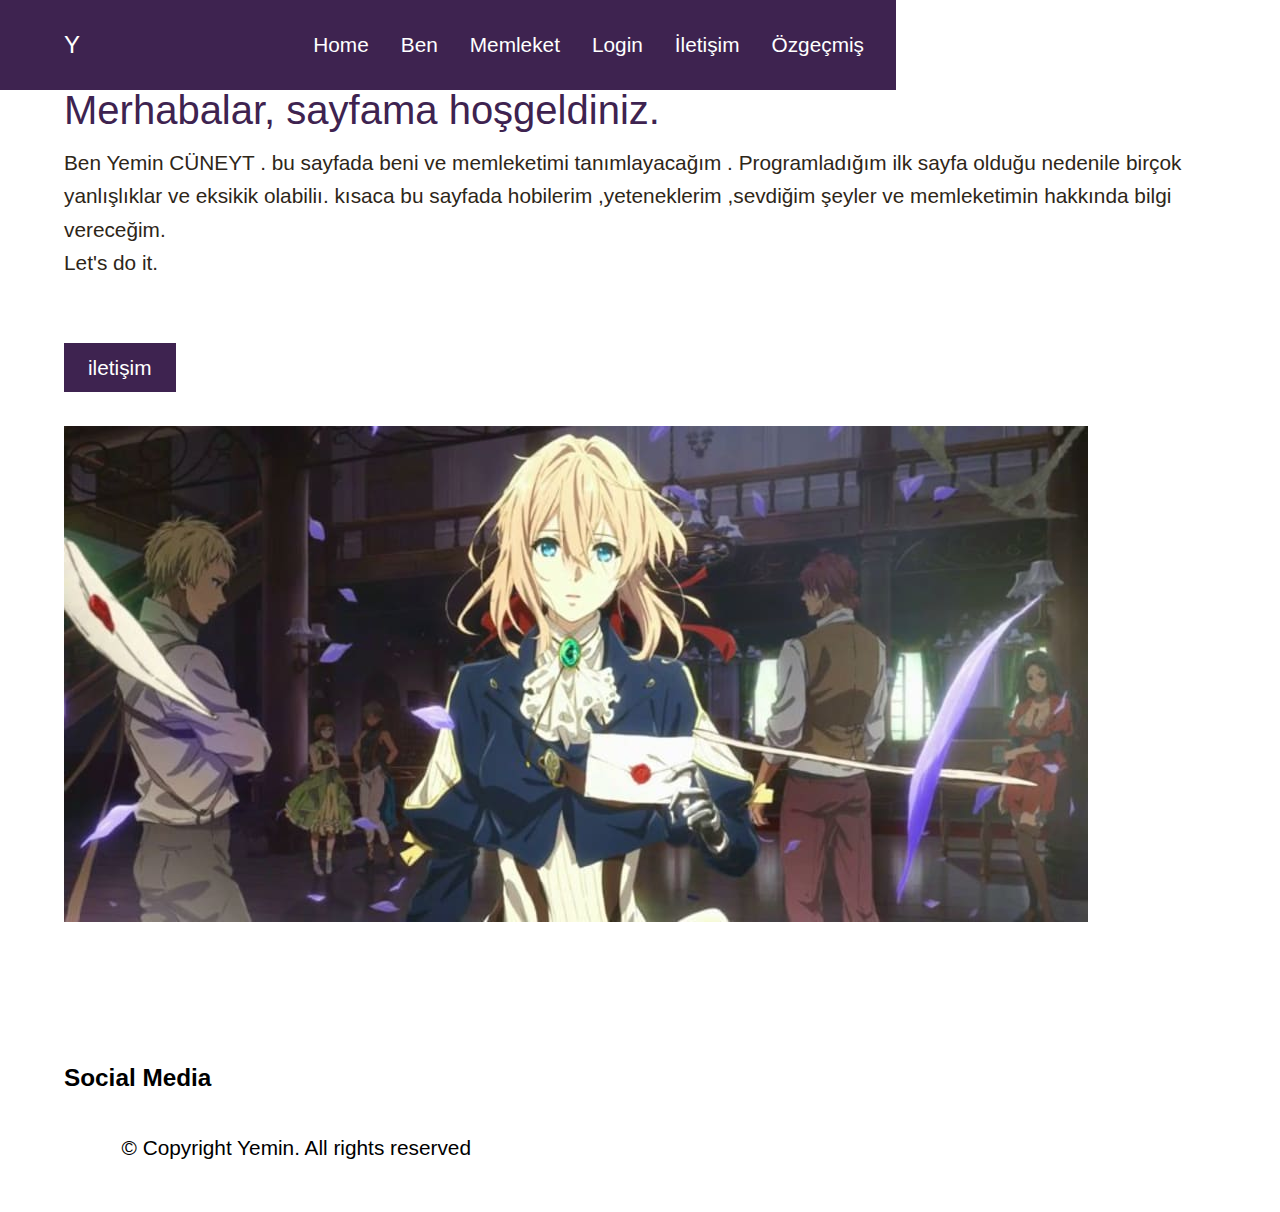
<file: index.html>
<!DOCTYPE html>
<html lang="tr-TR">
   
    <head>
        <meta charset="UTF-8" />
        <meta http-equiv="X-UA-Copatible" content="IE=edge" />
        <meta name="viweport" content="width=device-width,initial-scale=1.0" />
        <link rel="shortcut icon" href="img/favicon.jfif" type="image/x-icon">
        <link rel="stylesheet" href="https://cdnjs.cloudflare.com/ajax/libs/font-awesome/6.4.0/css/all.min.css" 
        integrity="sha512-iecdLmaskl7CVkqkXNQ/ZH/XLlvWZOJyj7Yy7tcenmpD1ypASozpmT/E0iPtmFIB46ZmdtAc9eNBvH0H/ZpiBw==" 
        crossorigin="anonymous" referrerpolicy="no-referrer" />
        <link rel="stylesheet" href="style2.css">
         <title>Yemin || Home Page</title>
    </head>
    <body>
        <header>
            <div class="main-nav">
                <a href="index.html" class="logo">Y</a>

                <ul>
                    <li><a href="index.html">Home</a></li>
                    <li><a href="Ben.html">Ben</a></li>
                    <li><a href="Memleket.html">Memleket</a></li>
                    <li><a href="Login.php">Login</a></li>
                    <li><a href="Iletisim.html">İletişim</a></li>
                    <li><a href="ozgecmis.html">Özgeçmiş</a></li>
                </ul>
            </div>

           
        </header>


        <div class="container">
            <div class="zero">
                <div class="content">
                    <h1 class="heading-primary">
                        Merhabalar, sayfama hoşgeldiniz.
                    </h1>
                    <p>
                        Ben Yemin CÜNEYT . bu sayfada beni ve memleketimi tanımlayacağım .
                        Programladığım ilk sayfa olduğu nedenile birçok yanlışlıklar ve eksikik olabiliı. 
                        kısaca bu sayfada hobilerim ,yeteneklerim ,sevdiğim şeyler
                         ve memleketimin hakkında bilgi vereceğim.<br>Let's do it.
                    </p>
                    <a href="iletisim.html" class="btn">iletişim</a><br>
                </div>

                <div class="zero-img">
                    <img src="img/anime-8.jpg" alt="first image">
                </div>
        
            </div>

        </div>
        <!--~~~~~~~~~~~~~~~ FOOTER ~~~~~~~~~~~~~~~-->
        <footer class="footer-home">
            <div class="footer__container container grid">
                <div>
                        <div>
                            <h3 class="footer__title-2">Social Media</h3>
                            <div class="sub-nav">
                                <ul>
                                    <li><a href="https://www.facebook.com/profile.php?id=100091617486849"><i class="fa-brands fa-facebook-f"></i></a></li>
                                    <li><a href="https://www.instagram.com/yemincuneyt/"><i class="fa-brands fa-instagram"></i></a></li>
                                    <li><a href="https://github.com/yammuni"><i class="fa-brands fa-square-github"></i></a></li>
                                    <li><a href="index.html"><i class="fa-solid fa-at"></i></a></li>
                                </ul>
                            </div>
                        </div>
            </div>
            <div class="footer__copy container">
                &copy; Copyright Yemin. All rights reserved
            </div>
        </footer>
    </body>

</html>
</file>
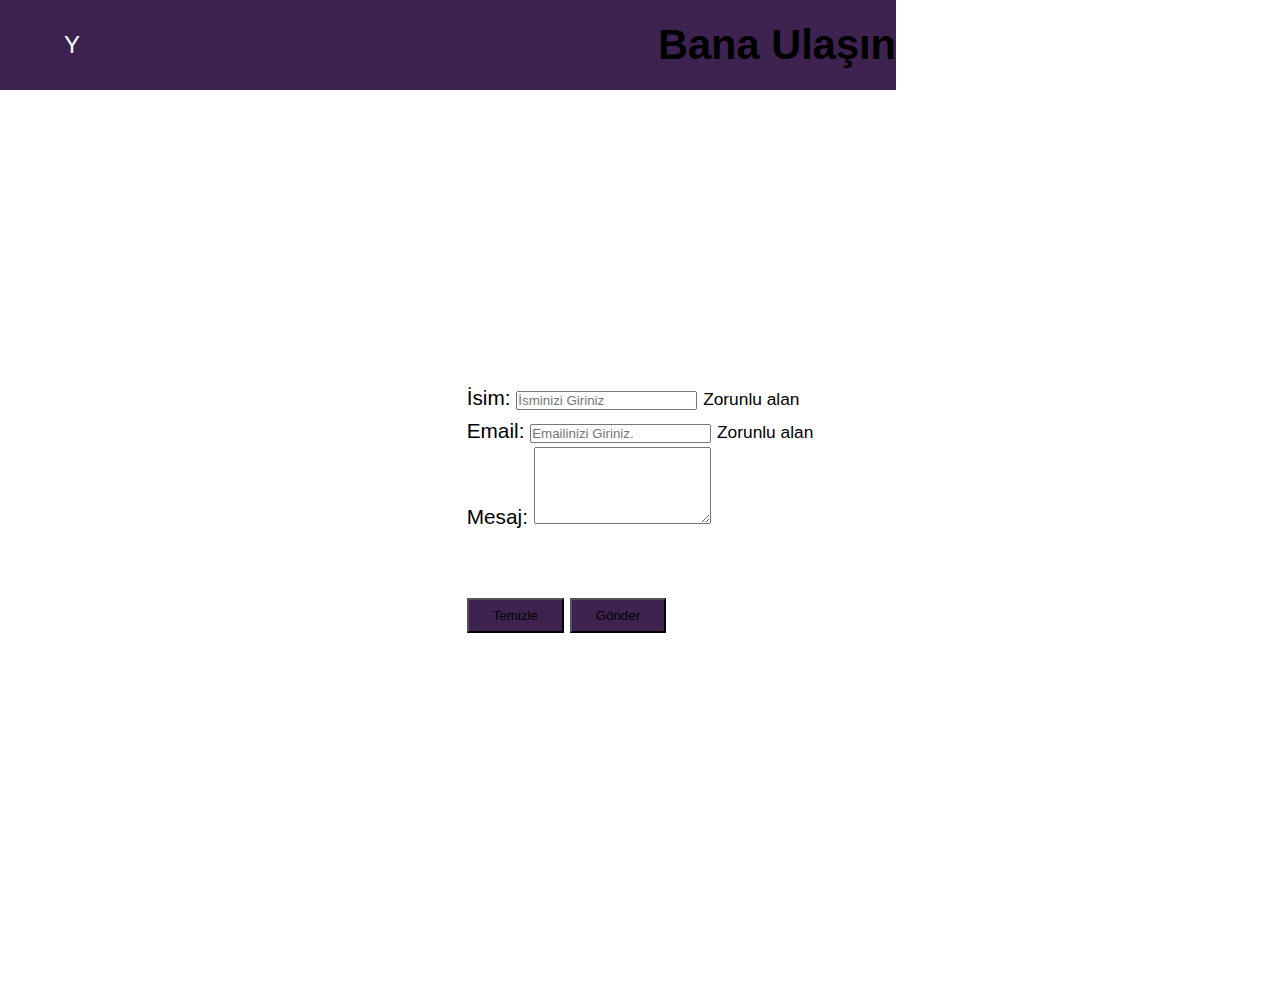
<file: iletisim.html>
<!DOCTYPE html>
<html lang="tr-TR">
   
    <head>
        <meta charset="UTF-8" />
        <meta http-equiv="X-UA-Copatible" content="IE=edge" />
        <meta name="viweport" content="width=device-width,initial-scale=1.0" />
        <link rel="shortcut icon" href="img/favicon.jfif" type="image/x-icon">
        <link rel="stylesheet" href="https://cdnjs.cloudflare.com/ajax/libs/font-awesome/6.4.0/css/all.min.css" 
        integrity="sha512-iecdLmaskl7CVkqkXNQ/ZH/XLlvWZOJyj7Yy7tcenmpD1ypASozpmT/E0iPtmFIB46ZmdtAc9eNBvH0H/ZpiBw==" 
        crossorigin="anonymous" referrerpolicy="no-referrer" />
        <link rel="stylesheet" href="style2.css">
         <title>Yemin ||  İletişim</title>
    </head>
    <body class="b-iletisim">
        
        <header>
            <div class="main-nav">
                <a href="index.html" class="logo">Y</a>

                <ul>
                    <li><a href="index.html">Home</a></li>
                    <li><a href="Login.html">Login</a></li>
                    <li><a href="Iletisim.html">İletişim</a></li>
      
                    <div class="iletisim-2">
                
                      <div class="container-i">
                
                        <div class="iletisim-2">
                          <h1 class="h1-i">
                            Bana Ulaşın
                          </h1>
                        </div>
                
                      </div>
                
                    </div>
                
            </div>

            
        </header>
        
        <main>
      
          <div class="container-i">
            
            <form action="git.html" name="Form" onsubmit="return control()">
      
              <div class="form-group">
                <label for="name">İsim:</label>
                <input type="text" name="name" class="form-control" placeholder="İsminizi Giriniz">							
                <small class="form-text text-muted">Zorunlu alan</small>
              </div>
      
              <div class="form-group">
                <label for="email">Email:</label>
                <input type="text" name="email" class="form-control" placeholder="Emailinizi Giriniz.">
                <small class="form-text text-muted">Zorunlu alan</small>
              </div>
      
              <div class="form-group">
                <label for="message">Mesaj:</label>
                <textarea name="message" id="message" rows="5" class="form-control"></textarea>
              </div>
      
              <button class="btn btn-info" type="reset" id="submit" name="submit" value="Reset" onclick="check()">Temizle</button>
      
              <button class="btn btn btn-info" type="submit" id="sub">Gönder</button>
      
              <br><br><br>
      
            </form>
      
          </div>
      
        </main>
 
      
        <!-- BOOTSTRAP -->
        <script src="https://code.jquery.com/jquery-3.3.1.min.js"></script>
        <script src="https://cdnjs.cloudflare.com/ajax/libs/popper.js/1.14.3/umd/popper.min.js"></script>
        <script src="https://stackpath.bootstrapcdn.com/bootstrap/4.1.3/js/bootstrap.min.js"></script>
      
        <!-- JAVASCRIPT -->
          <script>
          function control()
          {
            var x = document.forms["Form"]["name"].value;
            if (x == "") 
            {
              alert("İsim boş bırakılamaz");
              return false;
            }
      
            var y = document.forms["Form"]["email"].value;
            if (y == "") 
            {
              alert("Mail Kısmı Boş bırakılamaz");
              return false;
            }
      
            var forMail = /^[a-zA-Z0-9._-]+@([a-zA-Z0-9.-]+.)+([.])+[a-zA-Z0-9.-]{2,4}$/;
            if (forMail.test(y) == false) 
            {
              alert("Geçersiz Mail Adresi!!!");
              return false;
            }
      
      
          }	
      
          </script>	
      
        
        
    </body>

</html>
</file>
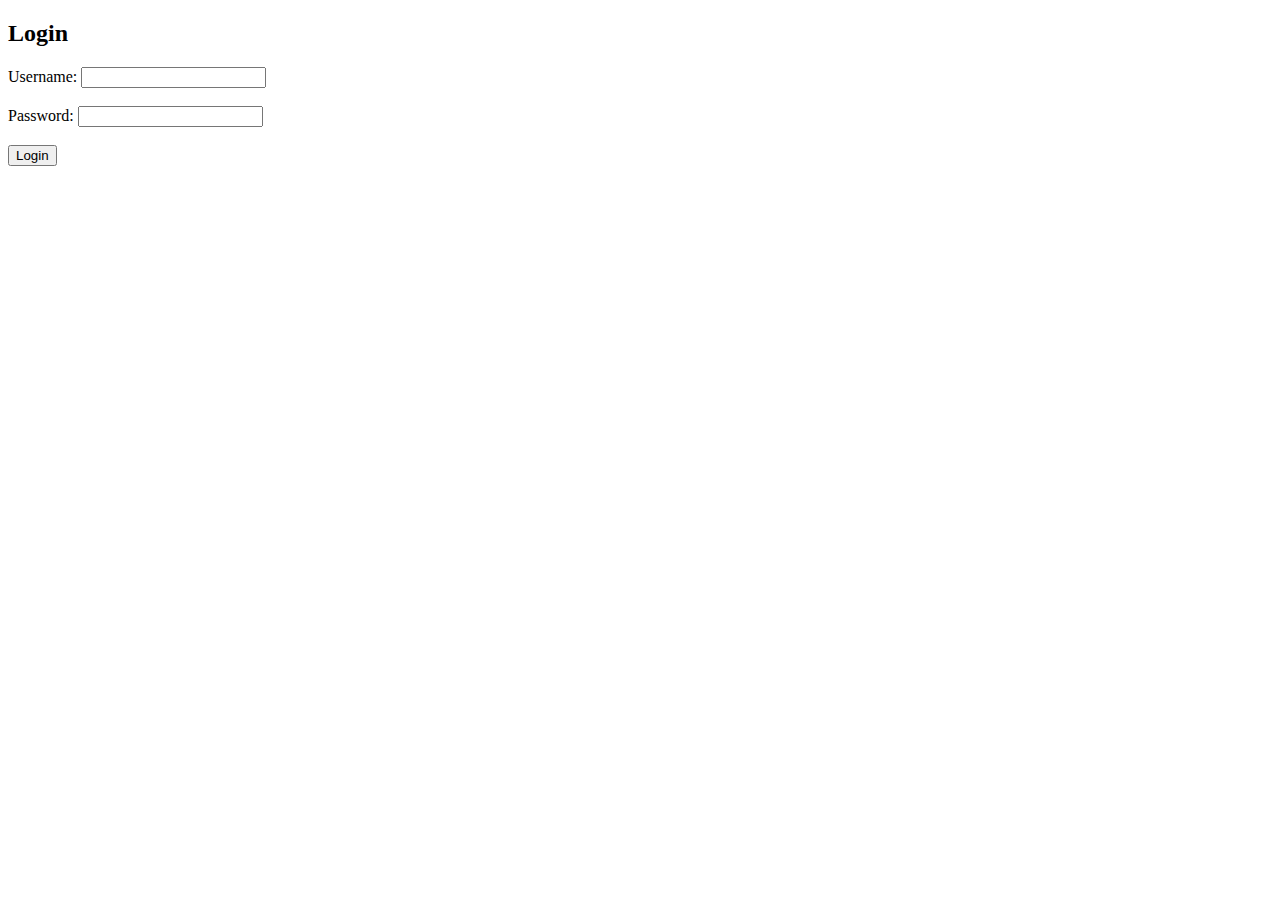
<file: login.html>
<!DOCTYPE html>
<html>
<head>
    <title>Login</title>
</head>
<body>
    <h2>Login</h2>
    <form method="POST" action="login.php">
        <label for="username">Username:</label>
        <input type="text" id="username" name="username" required><br><br>
        <label for="password">Password:</label>
        <input type="password" id="password" name="password" required><br><br>
        <input type="submit" value="Login">
    </form>

    <?php
    // Check if the form is submitted
    if ($_SERVER["REQUEST_METHOD"] == "POST") {
        // Get the username and password from the form
        $username = $_POST["username"];
        $password = $_POST["password"];

        // Validate the username and password (example: check against hardcoded values)
        if ($username === "admin" && $password === "password") {
            // Successful login
            echo "Login successful!";
        } else {
            // Invalid username or password
            echo "Invalid username or password.";
        }
    }
    ?>
</body>
</html>
</file>
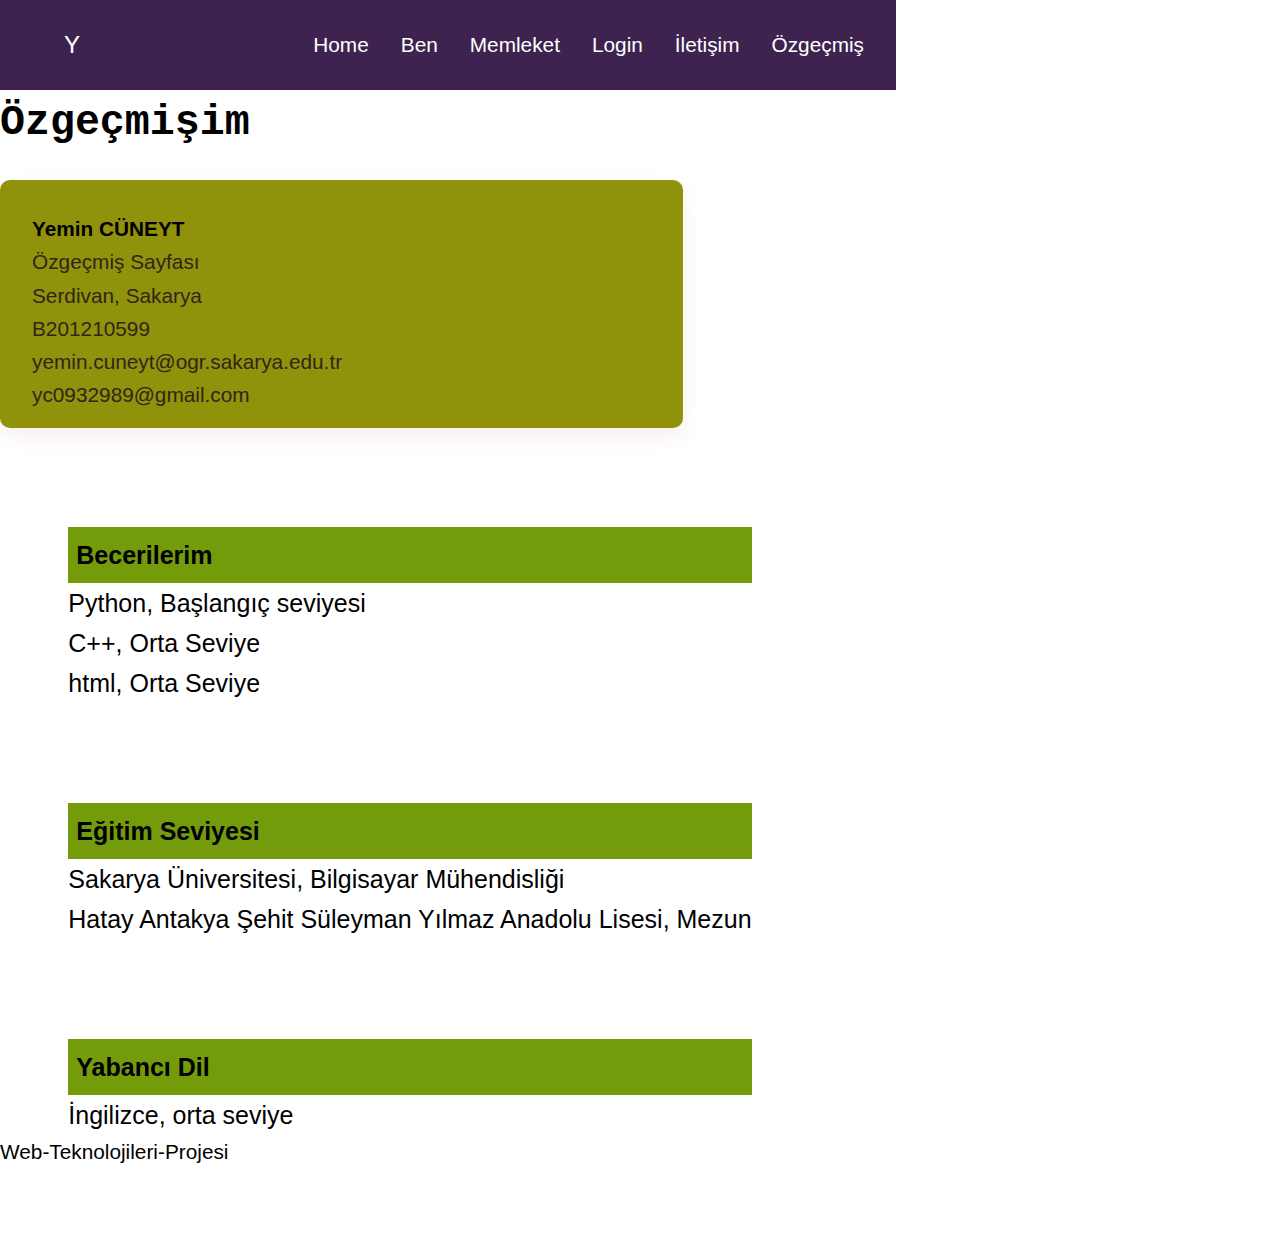
<file: ozgecmis.html>
<!DOCTYPE html>
<html lang="tr-TR">
   
    <head>
        <meta charset="UTF-8" />
        <meta http-equiv="X-UA-Copatible" content="IE=edge" />
        <meta name="viweport" content="width=device-width,initial-scale=1.0" />
        <link rel="shortcut icon" href="img/favicon.jfif" type="image/x-icon">
        <link rel="stylesheet" href="https://cdnjs.cloudflare.com/ajax/libs/font-awesome/6.4.0/css/all.min.css" 
        integrity="sha512-iecdLmaskl7CVkqkXNQ/ZH/XLlvWZOJyj7Yy7tcenmpD1ypASozpmT/E0iPtmFIB46ZmdtAc9eNBvH0H/ZpiBw==" 
        crossorigin="anonymous" referrerpolicy="no-referrer" />
        <link rel="stylesheet" href="style2.css">
         <title>Yemin || Home Page</title>
    </head>
    <body>
        <header>
            <div class="main-nav">
                <a href="index.html" class="logo">Y</a>

                <ul>
                    <li><a href="index.html">Home</a></li>
                    <li><a href="Ben.html">Ben</a></li>
                    <li><a href="Memleket.html">Memleket</a></li>
                    <li><a href="Login.php">Login</a></li>
                    <li><a href="Iletisim.html">İletişim</a></li>
                    <li><a href="ozgecmis.html">Özgeçmiş</a></li>
                </ul>
            </div>

            <div class="sub-nav">
                <ul>
                    <li><a href="https://www.facebook.com/profile.php?id=100091617486849"><i class="fa-brands fa-facebook-f"></i></a></li>
                    <li><a href="https://www.instagram.com/yemincuneyt/"><i class="fa-brands fa-instagram"></i></a></li>
                    <li><a href="https://github.com/yammuni"><i class="fa-brands fa-square-github"></i></a></li>
                    <li><a href="index.html"><i class="fa-solid fa-at"></i></a></li>
                </ul>
            </div>
        </header>
        <header>

            <div class="bg-info text-light jumbotron">
    
                <div class="container-o">
    
                    <div class="col-md-6 px-0">
                        <h1 class="display-4 font-italic">
                            Özgeçmişim
                        </h1>
                    </div>
    
                </div>
    
            </div>
    
        </header>
    
        
        <main>
    
            <div class="container-b">
    
                <div class="row">
    
                    <div class="card my-3 ">		
                        <div class="card-body">
                            <h4 class="card-title">Yemin CÜNEYT</h4>
                            <p class="card-text">Özgeçmiş Sayfası</p>
                            <p class="card-text">Serdivan, Sakarya</p>
                            <p class="card-text">B201210599</p>
                            <p class="card-text">yemin.cuneyt@ogr.sakarya.edu.tr</p>
                            <p class="card-text">yc0932989@gmail.com</p>
                        </div>
                </div>
    
    
                    <br><br><br>
    
                <table class="table">
                        <thead class="table-info">
                            <tr>
                                <th>Becerilerim</th>
                            </tr>
                        </thead>
                        <tbody>
                            <tr>
                                <td>Python, Başlangıç seviyesi</td>
                            </tr>
    
                            <tr>
                                <td>C++, Orta Seviye</td>
                            </tr>
    
                            <tr>
                                <td>html, Orta Seviye</td>
                            </tr>
    
                        </tbody>
                
                </table>
    
                <br><br><br>
    
                <table class="table">
                        <thead class="table-info">
                            <tr>
                                <th>Eğitim Seviyesi</th>
                            </tr>
                        </thead>
                        <tbody>
                            <tr>
                                <td>Sakarya Üniversitesi, Bilgisayar Mühendisliği</td>
                            </tr>
    
                            <tr>
                                <td>Hatay Antakya Şehit Süleyman Yılmaz Anadolu Lisesi, Mezun</td>
                            </tr>	
    
                        </tbody>
                
                </table>
    
                <br><br><br>
    
                <table class="table">
                        <thead class="table-info">
                            <tr>
                                <th>Yabancı Dil</th>
                            </tr>
                        </thead>
                        <tbody>
    
                            <tr>
                                <td>İngilizce, orta seviye</td>
                            </tr>	
    
                        </tbody>
                
                </table>			
    
                </div>
    
            </div>
    
        </main>
    
    
        <footer style="position: center;">
            Web-Teknolojileri-Projesi 
        </footer>
    
        <!-- BOOTSTRAP -->
        <script src="https://code.jquery.com/jquery-3.3.1.min.js"></script>
        <script src="https://cdnjs.cloudflare.com/ajax/libs/popper.js/1.14.3/umd/popper.min.js"></script>
        <script src="https://stackpath.bootstrapcdn.com/bootstrap/4.1.3/js/bootstrap.min.js"></script>
    <br> <br>
    </body>
    
    </html>
</file>
<file: style2.css>
:root {
  --primary-color:rgb(62, 35, 80);
  --color-white: #fff;
  --color-black: rgb(46, 38, 24);
  --border-color: rgb(115, 19, 204);
}
*,
*::before,
*::after {
  margin: 0;
  padding: 0;
  box-sizing: border-box;
}
body {
  font-family: sans-serif;
  font-size: 1.3rem;
  min-height: 100vh;
  line-height: 1.6;
}
/* utility  */
.container {
  padding: 0 5%;
}
a {
  color: var(--color-white);
  text-decoration: none;
}
p {
  color: var(--color-black);
}
.mb {
  margin-bottom: 4rem;
}
.heading-primary {
  font-size: 2.5rem;
  font-weight: 300;
  line-height: 1;
  color: var(--primary-color);
  margin-bottom: 1rem;
}
.heading-secondary {
  font-size: 2rem;
  font-weight: 300;
  line-height: 1;
  color: var(--primary-color);
  margin-bottom: 1.5rem;
}
.heading-tertiary {
  font-size: 1.5rem;
  color: var(--primary-color);
  margin-bottom: .5rem;
}
/* header  */
header {
  height: 10vh;
  display: flex;
}
.main-nav {
  width: 70%;
  background-color: var(--primary-color);
  padding-left: 5%;
  display: flex;
  align-items: center;
  justify-content: space-between;
}
.main-nav ul,
.sub-nav ul {
  list-style: none;
  display: flex;
}
.main-nav ul li a {
  text-transform: capitalize;
  padding-right: 2rem;
}
.logo {
  font-size: 1.5rem;
}
.sub-nav {
  width: 30%;
  padding-right: 5%;
  display: flex;
  align-items: center;
  justify-content: flex-end;
}
.sub-nav ul li a {
  color: var(--primary-color);
  padding-left: 1.5rem;
}
/* hero  */
.hero {
  height: calc(100vh - 10vh);
  display: flex;
  justify-content: space-between;
}
.content {
  flex: 0 0 50%;
  display: flex;
  flex-direction: column;
  align-items: flex-start;
  justify-content: center;
  padding-right: 1rem;
}
.hero-img {
  flex: 0 0 50%;
}
.hero-img img {
  width: 100%;
  height: 100%;
}
.btn {
  display: inline-block;
  background-color: var(--primary-color);
  padding: 0.5rem 1.5rem;
  margin-top: 4rem;
}
/* services  */
.description {
  height: 50vh;
  width: 90%;
  display: flex;
  flex-direction: column;
  justify-content: center;
}
.cards {
  display: grid;
  grid-template-columns: repeat(auto-fit, minmax(300px, 1fr));
  gap: 4rem;
  text-align: center;

.card {
  margin-bottom: 2rem;
  position: relative;
  background-color: rgb(197, 133, 176);
  padding: 2rem 2rem 1rem;
  border-radius: 10px;
  cursor: pointer;
  transition: background 0.4s;
}
}
.card .icon img {
  width: 7rem;
  height: auto;
  margin-bottom: 3rem;
}
/* work  */
.work {
  display: grid;
  grid-template-columns: repeat(auto-fit, minmax(300px, 1fr));
  gap: 2rem;
}
.work img {
  width: 100%;
  height: 100%;
}
/* contact  */
.contact-form form {
  width: 80%;
}
.contact-form .row {
  width: 100%;
  display: flex;
}
.input50 {
  width: 50%;
  margin: 0 10px;
}
.input100 {
  width: 100%;
  margin: 0 10px;
}
.contact-form .row input,
.contact-form .row textarea {
  font-size: 1.2rem;
  font-weight: 300;
  width: 100%;
  border: 1px solid rgba(0, 0, 0, 0.2);
  color: var(--color-black);
  padding: 10px;
  outline: none;
  margin: 10px 0;
}
.contact-form .row textarea {
  height: 150px;
}
.contact-form .row input[type="submit"] {
  background-color: var(--primary-color);
  color: var(--color-white);
  border: 0;
  cursor: pointer;
}
@media(max-width:950px) {
  .hero-img,
  .sub-nav {
    display: none;
  }
  .content {
    flex: 0 0 100%;
  }
  .main-nav {
    width: 100%;
  }
  .contact-form form {
    width: 100%;
  }
  .contact-form .row {
    flex-direction: column;
  }
  .contact-form .input100,
  .contact-form .input50 {
    width: 100%;
  }
}
/*********ozgecmis*********/
.container-o {
  font-family: 'Courier New', Courier, monospace;
}
.container-b {
  display: flex;
}
.container-b .card-body {
  position: relative;
  background-color: rgb(144, 146, 11);
  padding: 2rem 2rem 1rem;
  box-shadow: 0 8px 20px hsla(19, 83%, 31%, 0.08);
  border-radius: 10px;
  cursor: pointer;
  transition: background 0.4s;
}

.table {
  margin: auto;
  width: 100%;
  border-collapse: collapse;
  font-family: Arial, Helvetica, sans-serif;
  font-size: 25px;
  margin-left: 10%;
  margin-right: 10%;
}

.table .table-info th {
  background-color: #749b0a;
  text-align: left;
  padding: 8px;
}
.table .table-info td {
  border-bottom: 1px solid #739c00;
  padding: 8px;
}
.table .table-info tr:nth-child(even){
  background-color: aqua;
}
/**********iletisim************/
.header .iletisim-h{
  height: 10vh;
  display: flex;
}
b-iletisim {
  background-image: url(img/relax.jpg);
}
.container-i {
  display: flex;
  justify-content: center;
  align-items: center;
  height: 100vh;
}
.iletisim-2 {
  text-align: center;
}
.iletisim-2 h1-i {
  text-align: center;

}
/*~~~~~~~~~~~~~~~ footer-home ~~~~~~~~~~~~~~~*/
.footer-home {
  padding-block: 3rem 2rem;
}
@media screen and (min-width: 1024px) {
  .footer-home {
    padding-block: 8rem 3rem;
  }
}
.footer-home__container {
  row-gap: 3rem;
}
@media screen and (min-width: 1024px) {
  .footer-home__container {
    position: relative;
    grid-template-columns: repeat(2, max-content);
    justify-content: space-between;
  }
}
.footer-home__title {
  font-size: var(--font-md);
  margin-bottom: 1.5rem;
}
.footer-home__links {
  row-gap: 0.5rem;
}
.footer-home__link {
  color: var(--text-color);
  transition: color 0.3s;
}
.footer-home__link:hover {
  color: var(--primary-color);
}
@media screen and (min-width: 1024px) {
  .footer-home__title,
  .footer-home__description,
  .footer-home__link,
  .footer-home__information {
    font-size: var(--font-sm);
  }
}
.footer-home__social {
  display: flex;
  column-gap: 1.25rem;
}
.footer-home__social-link {
  color: var(--primary-color);
  font-size: 1.25rem;
  transition: color 0.3s, transform 0.3s;
}
.footer-home__social-link:hover {
  color: var(--primary-color-alt);
  transform: translateY(-2px);
}
@media screen and (min-width: 1024px) {
  .footer-home__social-link {
    font-size: 1.5rem;
  }
}
.footer-home__copy {
  text-transform: capitalize;
  text-align: center;
  font-size: var(--font-xm);
  color: var(--text-color-light);
}
.nav__logo,
.footer__logo {
  color: var(--primary-color);
  font-family: var(--title-font);
  font-size: var(--font-md);
  font-weight: var(--font-semi-bold);
  display: flex;
  align-items: center;
  column-gap: 0.5rem;
  transition: color 0.3s;
}
.nav__logo img,
.footer__logo img {
  width: 25px;
}
</file>
